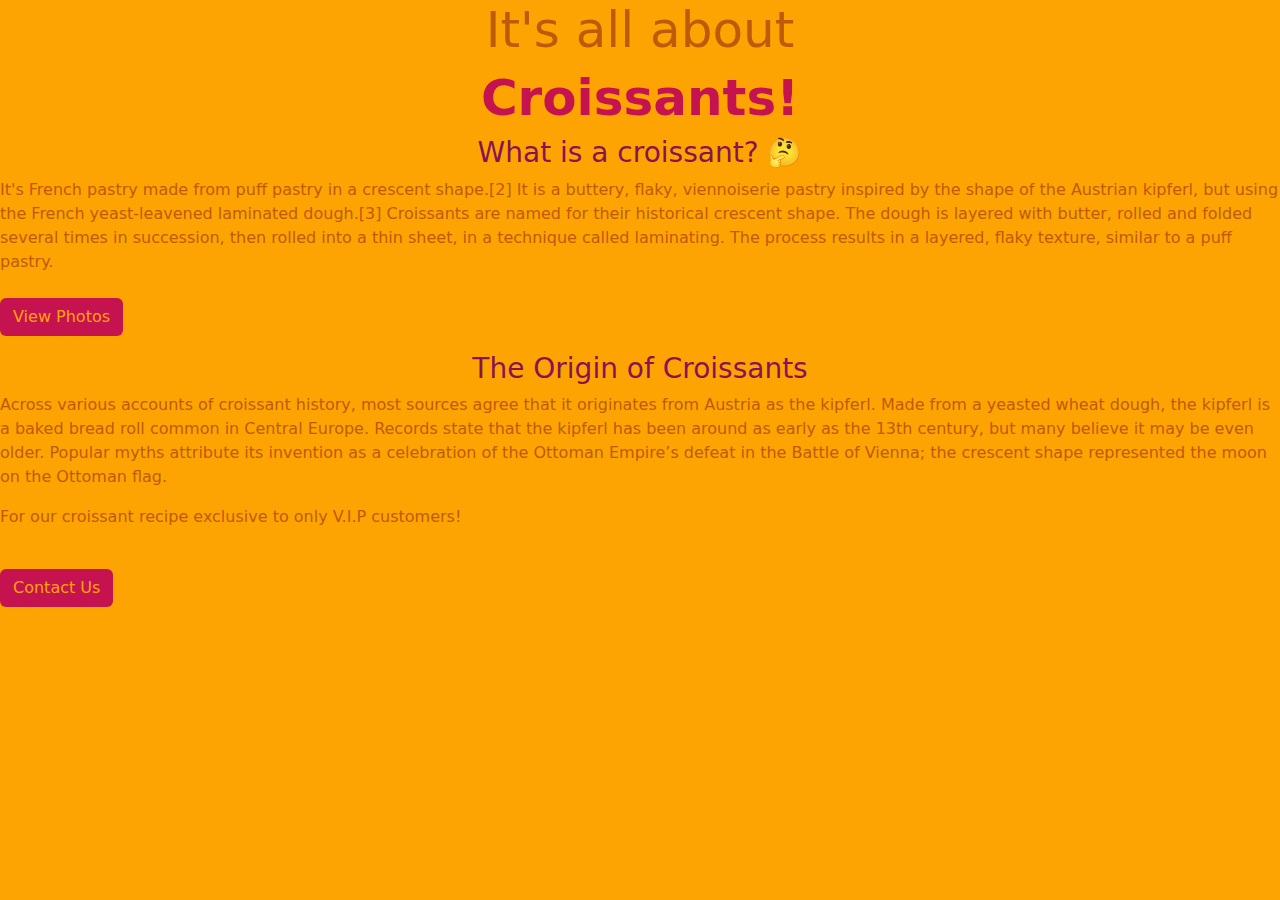
<file: index.html>
<!DOCTYPE html>
<html lang="en">
  <head>
    <meta charset="UTF-8" />
    <meta name="viewport" content="width=device-width, initial-scale=1.0" />
    <link
      href="https://cdn.jsdelivr.net/npm/bootstrap@5.3.3/dist/css/bootstrap.min.css"
      rel="stylesheet"
      integrity="sha384-QWTKZyjpPEjISv5WaRU9OFeRpok6YctnYmDr5pNlyT2bRjXh0JMhjY6hW+ALEwIH"
      crossorigin="anonymous"
    />
    <link rel="stylesheet" href="src/index.css" />
    <title>Croissants | A website for all croissant lovers</title>
  </head>
  <body>
    <h2>It's all about</h2>
    <h1>Croissants!</h1>

    <h3>What is a croissant? 🤔</h3>
    <p>
      It's French pastry made from puff pastry in a crescent shape.[2] It is a
      buttery, flaky, viennoiserie pastry inspired by the shape of the Austrian
      kipferl, but using the French yeast-leavened laminated dough.[3]
      Croissants are named for their historical crescent shape. The dough is
      layered with butter, rolled and folded several times in succession, then
      rolled into a thin sheet, in a technique called laminating. The process
      results in a layered, flaky texture, similar to a puff pastry. <br />
      <br />
      <a class="btn btn-prefer" href="photo.html" role="button"> View Photos</a>
    </p>

    <h3>The Origin of Croissants</h3>
    <p>
      Across various accounts of croissant history, most sources agree that it
      originates from Austria as the kipferl. Made from a yeasted wheat dough,
      the kipferl is a baked bread roll common in Central Europe. Records state
      that the kipferl has been around as early as the 13th century, but many
      believe it may be even older. Popular myths attribute its invention as a
      celebration of the Ottoman Empire’s defeat in the Battle of Vienna; the
      crescent shape represented the moon on the Ottoman flag.
    </p>

    <p>For our croissant recipe exclusive to only V.I.P customers!</p>
    <br />
    <a class="btn btn-prefer" href="contact.html" role="button">Contact Us</a>
  </body>
</html>
</file>
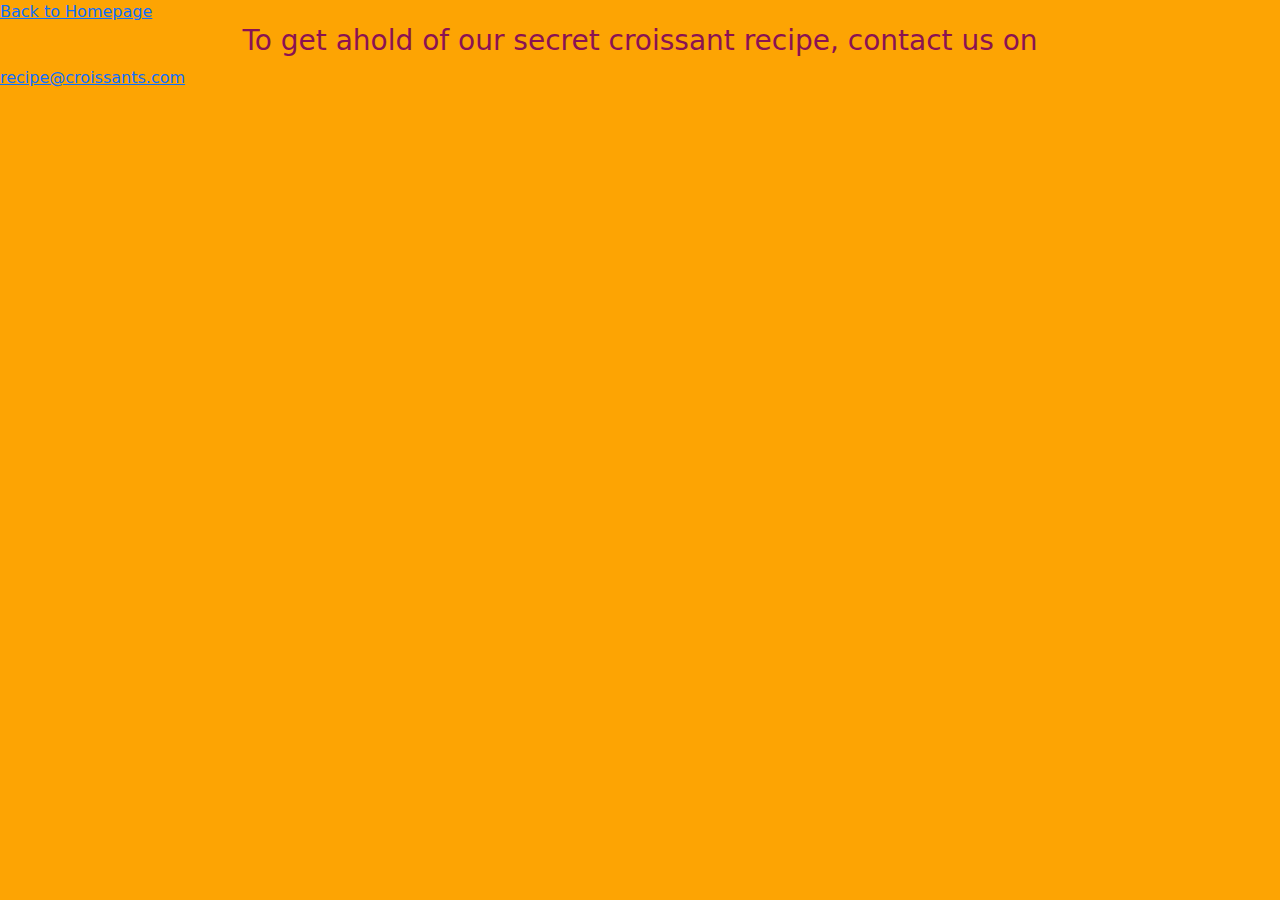
<file: contact.html>
<!DOCTYPE html>
<html lang="en">
  <head>
    <meta charset="UTF-8" />
    <meta name="viewport" content="width=device-width, initial-scale=1.0" />
    <link
      href="https://cdn.jsdelivr.net/npm/bootstrap@5.3.3/dist/css/bootstrap.min.css"
      rel="stylesheet"
      integrity="sha384-QWTKZyjpPEjISv5WaRU9OFeRpok6YctnYmDr5pNlyT2bRjXh0JMhjY6hW+ALEwIH"
      crossorigin="anonymous"
    />
    <link rel="stylesheet" href="src/index.css" />
    <title>Croissants | Contact Us</title>
  </head>
  <body>
    <a href="index.html">Back to Homepage</a>

    <h3>To get ahold of our secret croissant recipe, contact us on</h3>

    <a href="mailto:recipe@croissants.com">recipe@croissants.com</a>
  </body>
</html>
</file>
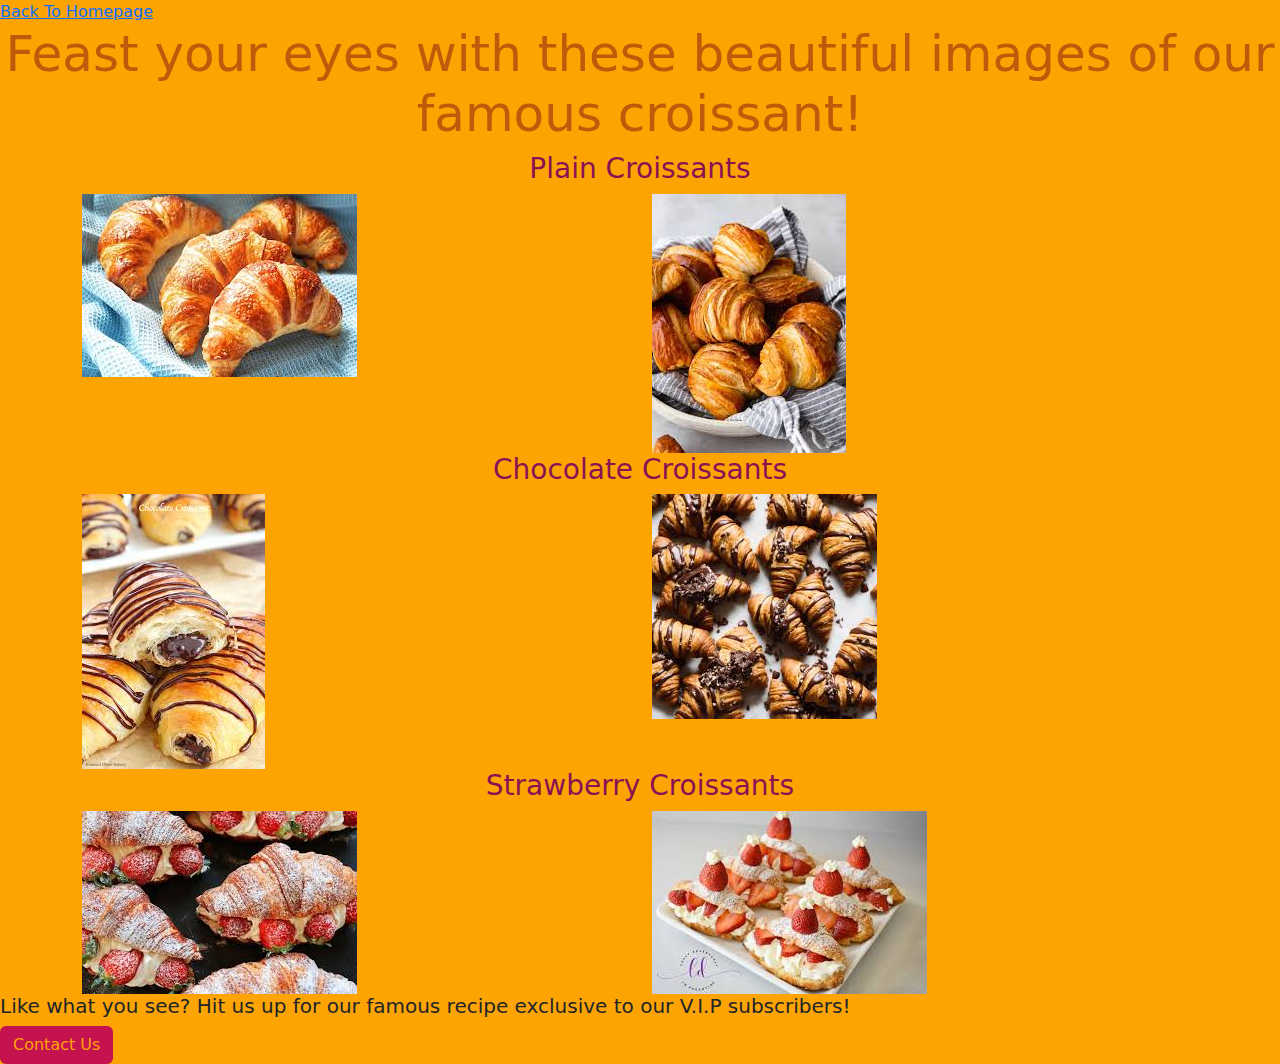
<file: photo.html>
<!DOCTYPE html>
<html lang="en">
  <head>
    <meta charset="UTF-8" />
    <meta name="viewport" content="width=device-width, initial-scale=1.0" />
    <link
      href="https://cdn.jsdelivr.net/npm/bootstrap@5.3.3/dist/css/bootstrap.min.css"
      rel="stylesheet"
      integrity="sha384-QWTKZyjpPEjISv5WaRU9OFeRpok6YctnYmDr5pNlyT2bRjXh0JMhjY6hW+ALEwIH"
      crossorigin="anonymous"
    />
    <link rel="stylesheet" href="src/index.css" />
    <title>Croissants | Photos</title>
  </head>
  <body>
    <a href="index.html">Back To Homepage</a>
    <h2>
      Feast your eyes with these beautiful images of our famous croissant!
    </h2>

    <div class="container">
      <h3>Plain Croissants</h3>
      <div class="row">
        <div class="col">
          <img
            src="src/images/plain croissants.jpeg"
            alt="plain-croissants-img"
          />
        </div>
        <div class="col">
          <img
            src="src/images/plain-croissants.jpeg"
            alt="plain-croissants-2-img"
          />
        </div>
      </div>
    </div>

    <div class="container">
      <h3>Chocolate Croissants</h3>
      <div class="row">
        <div class="col">
          <img
            src="src/images/chocolate-croissants-2.jpeg"
            alt="chocolate-croissants-img"
          />
        </div>
        <div class="col">
          <img
            src="src/images/chocolate-croissants.jpeg"
            alt="chocolate-croissants-2-img"
          />
        </div>
      </div>
    </div>

    <div class="container">
      <h3>Strawberry Croissants</h3>
      <div class="row">
        <div class="col">
          <img
            src="src/images/strawberry-croisants.jpeg"
            alt="strawberry-croissants"
          />
        </div>
        <div class="col">
          <img
            src="src/images/strawberry-croissantsss.jpeg"
            alt="strawberry-croissants-2-img"
          />
        </div>
      </div>
    </div>

    <footer>
      <h5>
        Like what you see? Hit us up for our famous recipe exclusive to our
        V.I.P subscribers!
      </h5>
      <a class="btn btn-prefer" href="contact.html" role="button">Contact Us</a>
    </footer>
  </body>
</html>
</file>
<file: src/index.css>
:root {
  --button-colour: #c51350;
  --secondary-colour: #fda403;
  --primary-colour: #be5b0a;
  --alternative-colour: #8a1253;
}

body {
  background-color: var(--secondary-colour);
}

.btn-prefer {
  background-color: var(--button-colour);
  color: var(--secondary-colour);
  font-weight: 500;
}

h1 {
  color: var(--button-colour);
  font-weight: 700;
  font-size: 50px;
  text-align: center;
}

h2 {
  color: var(--primary-colour);
  font-weight: 500;
  font-size: 50px;
  text-align: center;
}

h3 {
  color: var(--alternative-colour);
  font-weight: 500;
  text-align: center;
}

p {
  color: var(--primary-colour);
  font-weight: 500;
}
</file>
